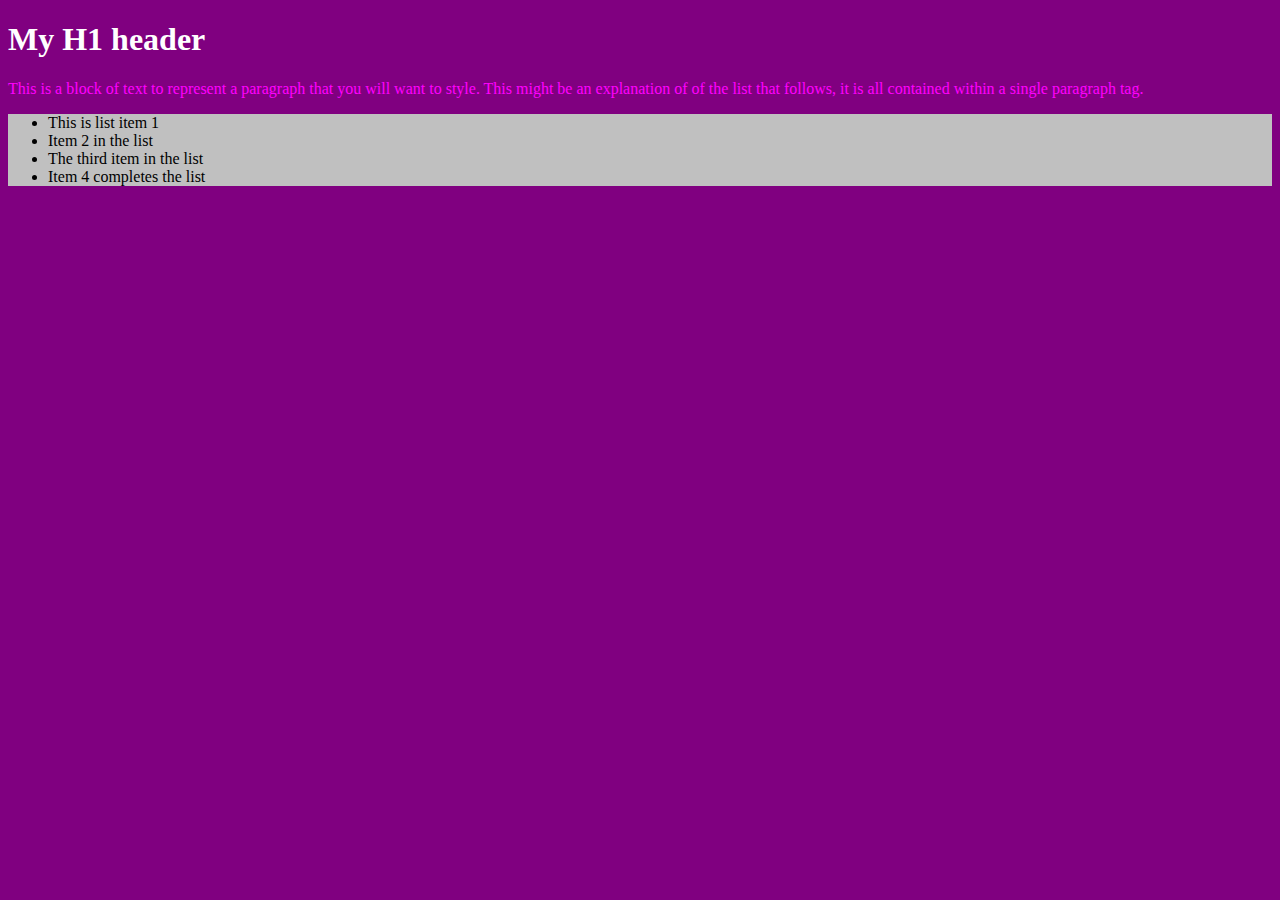
<file: basc-1/index.html>
<!DOCTYPE html>
<html lang="en">
   <head>
      <meta charset="utf-8">
      <title>My HTML page</title>
      <link rel="stylesheet" href="style.css">
   </head>
   <body>
      <h1>My H1 header</h1>
      <p> This is a block of text to represent a paragraph that you will want to style. This might be an explanation of of the list that follows, it is all contained within a single paragraph tag.
      </p>
      <ul>
         <li>This is list item 1</li>
         <li>Item 2 in the list</li>
         <li>The third item in the list</li>
         <li>Item 4 completes the list</li>
      </ul>
   </body>
</html>
</file>
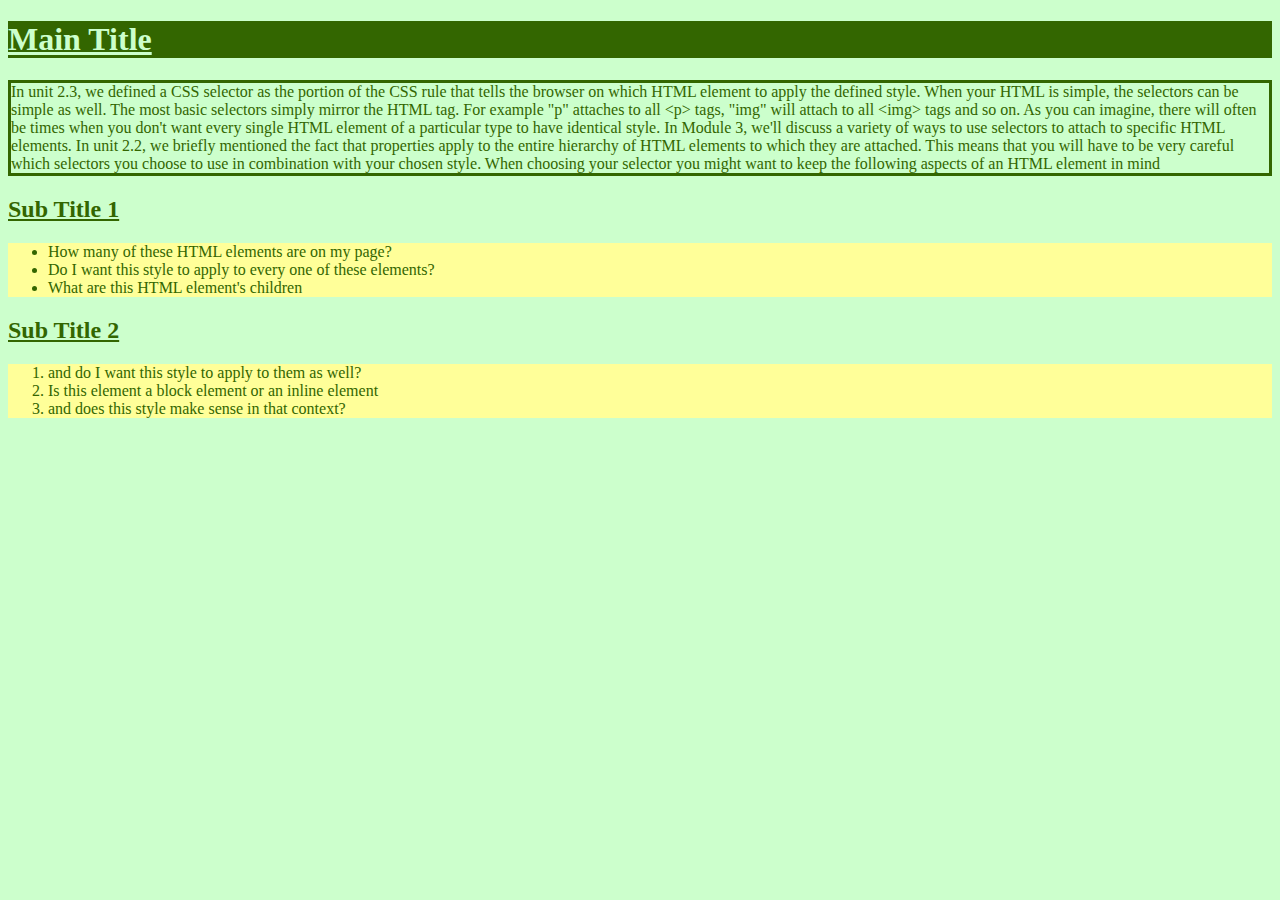
<file: basic-2/index.html>
<!DOCTYPE html>
<!-- It's a best practice to always declare your document! -->
<html lang="en">
<head>
  <meta charset="utf-8">
  <link rel="stylesheet" href="style.css">
</head>
<body>
<h1>Main Title</h1>
<p>In unit 2.3, we defined a CSS selector as the portion of the CSS rule that tells the browser on which HTML element to apply the defined style.

When your HTML is simple, the selectors can be simple as well. The most basic selectors simply mirror the HTML tag. For example "p" attaches to all &lt;p&gt; tags, "img" will attach to all &lt;img&gt; tags and so on. As you can imagine, there will often be times when you don't want every single HTML element of a particular type to have identical style. In Module 3, we'll discuss a variety of ways to use selectors to attach to specific HTML elements. 

In unit 2.2, we briefly mentioned the fact that properties apply to the entire hierarchy of HTML elements to which they are attached. This means that you will have to be very careful which selectors you choose to use in combination with your chosen style. When choosing your selector you might want to keep the following aspects of an HTML element in mind</p>
<h2>Sub Title 1</h2>
<ul>
  <li>How many of these HTML elements are on my page?</li>
  <li>Do I want this style to apply to every one of these elements?</li>
  <li>What are this HTML element's children</li>
</ul>
<h2>Sub Title 2</h2>
<ol>
  <li> and do I want this style to apply to them as well?</li>
  <li>Is this element a block element or an inline element</li>
  <li>and does this style make sense in that context?</li>
</ol>
</body>
</html>
</file>
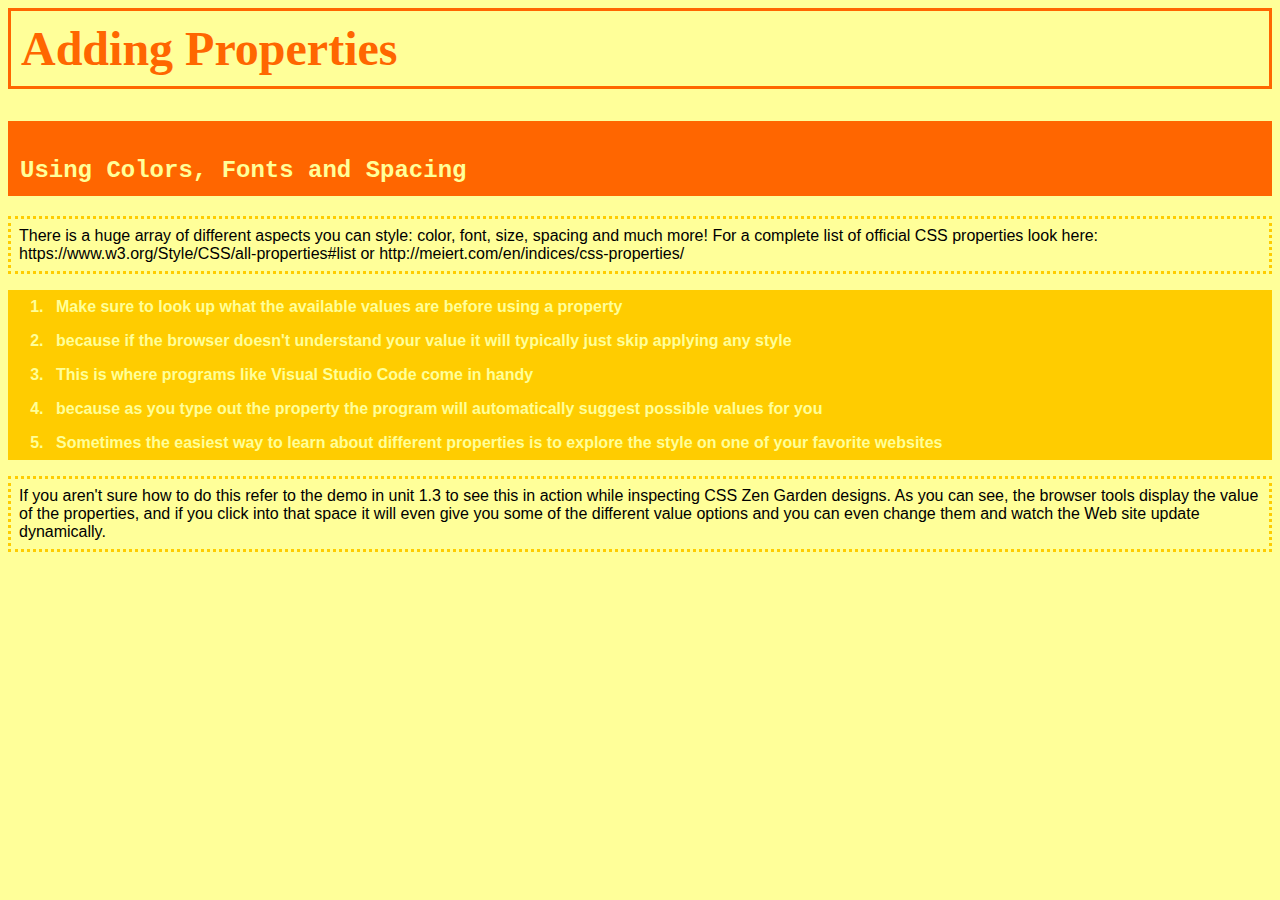
<file: basic-3/index.html>
<html lang="en">
    <head>
        <meta charset="utf-8">
        <link rel="stylesheet" href="style.css">
    </head>
    <body>
      <h1>Adding Properties</h1>
      <h2>Using Colors, Fonts and Spacing</h2>
      <p>
          There is a huge array of different aspects you can style: color, font, size, spacing and much more! For a complete list of official CSS properties look here: https://www.w3.org/Style/CSS/all-properties#list or http://meiert.com/en/indices/css-properties/
      </p>
      <ol>
        <li>Make sure to look up what the available values are before using a property</li>
        <li>because if the browser doesn't understand your value it will typically just skip applying any style</li>
        <li>This is where programs like Visual Studio Code come in handy</li>
        <li>because as you type out the property the program will automatically suggest possible values for you </li>
        <li>Sometimes the easiest way to learn about different properties is to explore the style on one of your favorite websites</li>
      </ol>
      <p>If you aren't sure how to do this refer to the demo in unit 1.3 to see this in action while inspecting CSS Zen Garden designs. 
  
  As you can see, the browser tools display the value of the properties, and if you click into that space it will even give you some of the different value options and you can even change them and watch the Web site update dynamically.</p>
    </body>
  </html>
</file>
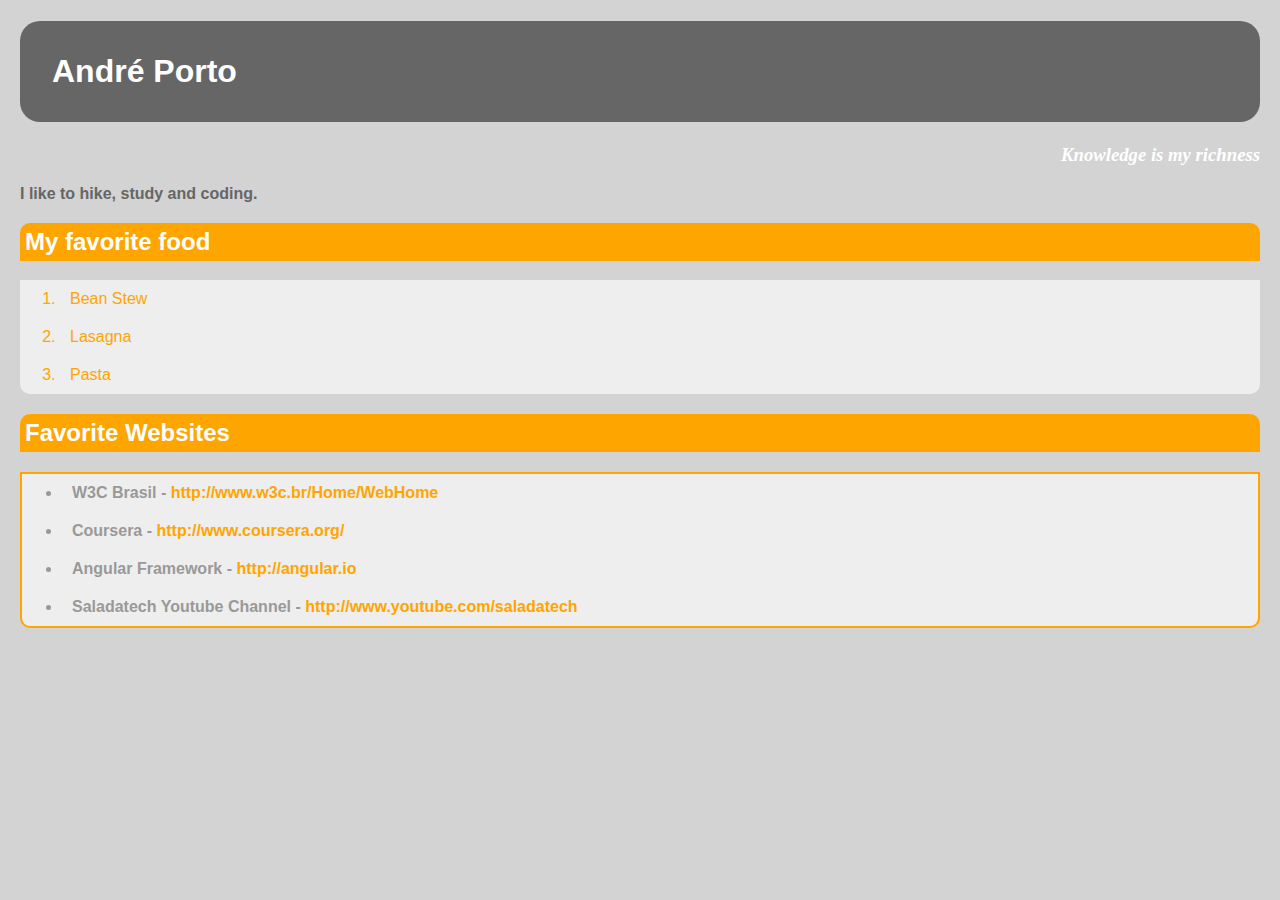
<file: project-module2/index.html>
<!DOCTYPE html>
<html lang="en">
<head>
    <meta charset="UTF-8">
    <meta name="viewport" content="width=device-width, initial-scale=1.0">
    <meta http-equiv="X-UA-Compatible" content="ie=edge">
    <link rel="stylesheet" href="style.css">
    <title>Module 2 - project</title>
</head>
<body>
    <h1>André Porto</h1>
    <h3>Knowledge is my richness</h3>
    <p>I like to hike, study and coding.</p>
    <h2>My favorite food</h2>
    <ol>
        <li>Bean Stew</li>
        <li>Lasagna</li>
        <li>Pasta</li>
    </ol>
    <h2>Favorite Websites</h2>
    <ul>
        <li> W3C Brasil - <a href="http://www.w3c.br/Home/WebHome">http://www.w3c.br/Home/WebHome </a></li>
        <li> Coursera - <a href="http://www.coursera.org/">http://www.coursera.org/</a></li>
        <li> Angular Framework - <a href="http://angular.io">http://angular.io</a></li>
        <li> Saladatech Youtube Channel - <a href="http://www.youtube.com/saladatech">http://www.youtube.com/saladatech</a></li>
    </ul>
</body>
</html>
</file>
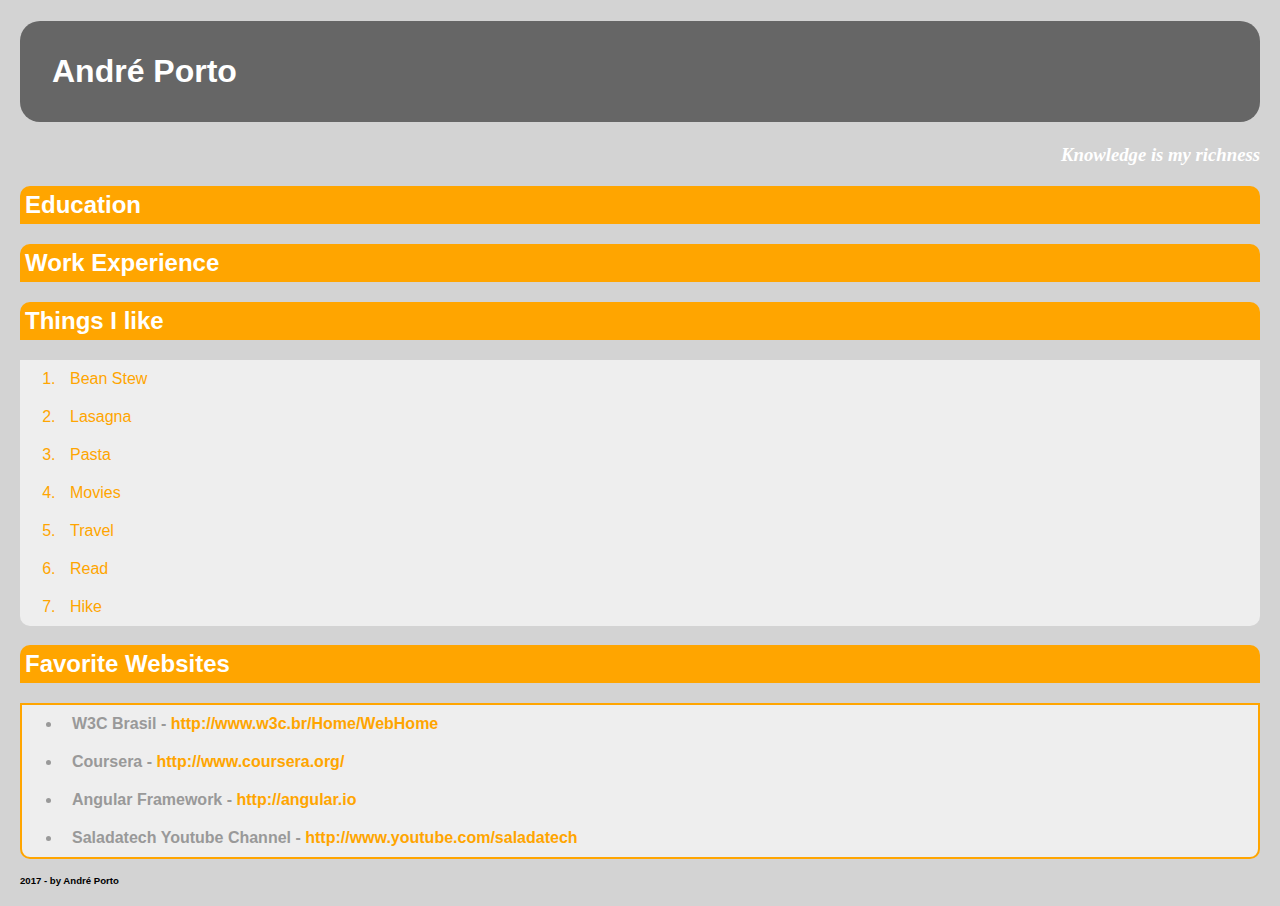
<file: project-module3/index.html>
<!DOCTYPE html>
<html lang="en">
<head>
    <meta charset="UTF-8">
    <meta name="viewport" content="width=device-width, initial-scale=1.0">
    <meta http-equiv="X-UA-Compatible" content="ie=edge">
    <link rel="stylesheet" href="style.css">
    <title>Module 3 - project</title>
</head>
<body>
    <header>
        <h1>André Porto</h1>
        <h3>Knowledge is my richness</h3>
    </header>
    <section>
        <h2>Education</h2>
    </section>
    <section>
        <h2>Work Experience</h2>
    </section>
    <section>
        <h2>Things I like</h2>
        <ol>
            <li>Bean Stew</li>
            <li>Lasagna</li>
            <li>Pasta</li>
            <li>Movies</li>
            <li>Travel</li>
            <li>Read</li>
            <li>Hike</li>
        </ol>
    </section>
    <section>
        <h2>Favorite Websites</h2>
        <ul>
            <li> W3C Brasil - <a href="http://www.w3c.br/Home/WebHome">http://www.w3c.br/Home/WebHome </a></li>
            <li> Coursera - <a href="http://www.coursera.org/">http://www.coursera.org/</a></li>
            <li> Angular Framework - <a href="http://angular.io">http://angular.io</a></li>
            <li> Saladatech Youtube Channel - <a href="http://www.youtube.com/saladatech">http://www.youtube.com/saladatech</a></li>
        </ul>
    </section>
    <footer>
        <p>2017 - by André Porto</p>
    </footer>
</body>
</html>
</file>
<file: basc-1/style.css>
body {
    background-color: purple;
  }
  
  h1 {
    color: white;
  }
  
  p {
    color: fuchsia;
  }
  
  ul {
    background-color: silver;
  }
</file>
<file: basic-2/style.css>
body    {
    background-color: #ccffcc;
    color: #336600;
}
  
h1   {
background-color: #336600;
color: #ccffcc;
}

p    {
border: 3px solid;
}

 /* multiple tag's style */
ul, ol   {
background-color: #ffff99;
}

h1, h2   {
text-decoration: underline;
}
</file>
<file: basic-3/style.css>
/* Example for illustrate how to set different fonts for each elements on a page */
body {
font-family: Helvetica;
    background-color: #ffff99;
}

h1 {
font-family: Impact;
    font-size: 3em;
    padding: 10px;
    border: 3px solid #ff6600;
    color: #ff6600;
}


h2 {
background-color: #ff6600;
    padding: 1.5em .5em .5em;
    color: #ffff99;
    font-family: "Courier New";
}

ol {
    background-color: #ffcc00;
    font-family: Helvetica;
    color: #ffff99;
    font-weight: bold;
}

li {
    padding: .5em;
}

p {
    border: 3px dotted #ffcc00;
    padding: .5em;

}
</file>
<file: project-module2/style.css>
body {
    background-color: lightgrey;
    font-family: Verdana, Geneva, Tahoma, sans-serif;
    color: white;
    margin: 0;
    margin: 20px;
}

h1 {
    background-color: #666;
    padding: 1em;
    border-radius: 20px;
}

h2 {
    color: white;
    background-color: orange;
    padding: 5px;
    border-radius: 10px 10px 0 0;
}

h3 {
    color: white;
    text-align: right;
    font-style: italic;
    font-family: Georgia, 'Times New Roman', Times, serif
}

p {
    color: #666;
    font-weight: bold;
}

ul {
    color: #999;
    font-weight: bold;
    background-color: #eee;
    border: 2px solid orange;
    border-radius: 0 0 10px 10px;
    
}

ol {
    color: orange;
    background-color: #eee;
    border-radius: 0 0 10px 10px;
}

li {
    padding: 10px;
}

a {
    text-decoration: none;
    color: orange;
}
</file>
<file: project-module3/style.css>
body {
    background-color: lightgrey;
    font-family: Verdana, Geneva, Tahoma, sans-serif;
    color: white;
    margin: 0;
    margin: 20px;
}

h1 {
    background-color: #666;
    padding: 1em;
    border-radius: 20px;
}

h2 {
    color: white;
    background-color: orange;
    padding: 5px;
    border-radius: 10px 10px 0 0;
}

h3 {
    color: white;
    text-align: right;
    font-style: italic;
    font-family: Georgia, 'Times New Roman', Times, serif
}

p {
    color: #666;
    font-weight: bold;
}

ul {
    color: #999;
    font-weight: bold;
    background-color: #eee;
    border: 2px solid orange;
    border-radius: 0 0 10px 10px;
    
}

ol {
    color: orange;
    background-color: #eee;
    border-radius: 0 0 10px 10px;
}

li {
    padding: 10px;
}

a {
    text-decoration: none;
    color: orange;
}

footer p {
    font-size: .6em;
    color: black;
    font-family: Arial, Helvetica, sans-serif;
}
</file>
